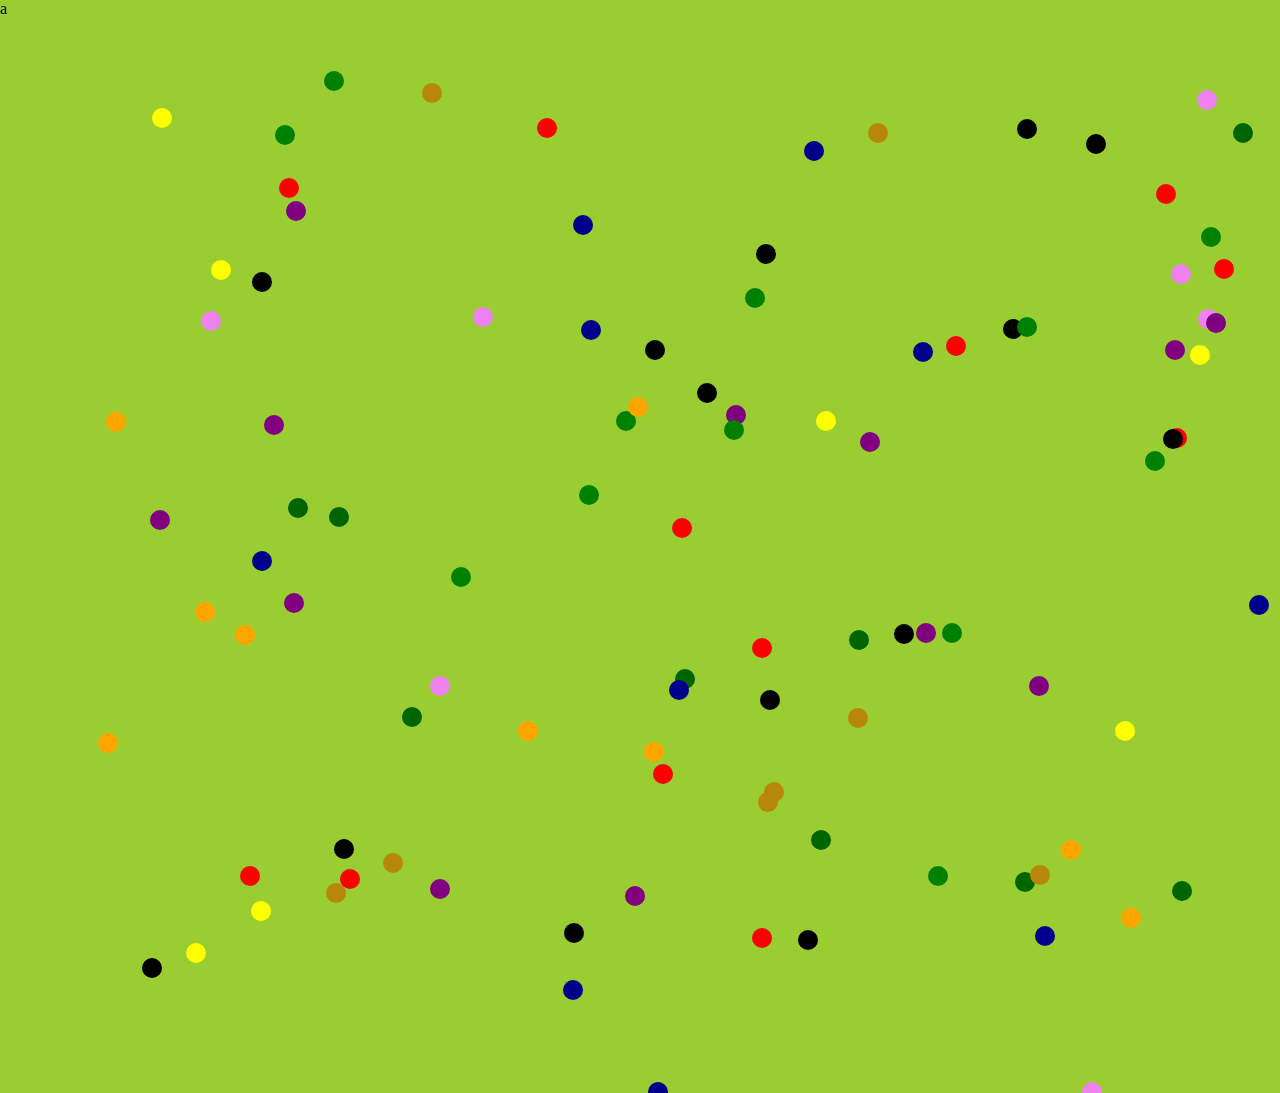
<file: index.html>
<style>
    body{
        margin:0;
        overflow:hidden;
        background-color: yellowgreen;
        transition:background-color 0.5s ease;
    }
    .ball{
width:20px;
height:20px;
border-radius:50%;
position:absolute;
background-color:pink;

}


</style>
<body>
    <script>
        function createball(){
            const colors=['black','red','purple','darkgreen','yellow','darkgoldenrod','darkblue','green','violet','orange'];
            const ball=document.createElement('div');
            ball.classList.add('ball');
            ball.style.left=Math.random()*(window.innerWidth-20)+'px';
            ball.style.top=Math.random()*(window.innerHeight-20)+'px';
            ball.style.backgroundColor=colors[Math.floor(Math.random()*colors.length)];
            document.body.appendChild(ball);
            let velocityX=Math.random()*2+1;
            let velocityY=Math.random()*2+1;
            function moveball(){
                const rect=ball.getBoundingClientRect();
                if(rect.left<=0||rect.right>=window.innerWidth){
                    velocityX*=-1;
                    velocityY+=(Math.random()-0.5)*2
                }
                if(rect.top<=0||rect.bottom>=window.innerHeight){
                    velocityX*=-1;
                    velocityY+=(Math.random()-0.5)*2
                }
                ball.style.left=(rect.left+velocityX)+'px';
                ball.style.top=(rect.top+velocityY)+'px';
                requestAnimationFrame(moveball);

            }
           moveball();

        } 
        function changeBackgroundColor(){
            const rgb=['skyblue','purple','pink','lightblue','lightcoral','aqua','cyan'];
            let currentIndex=0;
            return function(){
                document.body.style.backgroundColor=rgb[currentIndex];
                currentIndex=(curentIndex+1)%rgb.length;
            };
        } 
        for(let i=0;i<100;i++){
            createball();
        } 
        setInterval(changeBackgroundColor(),2000);
    </script>

</body>a
</file>
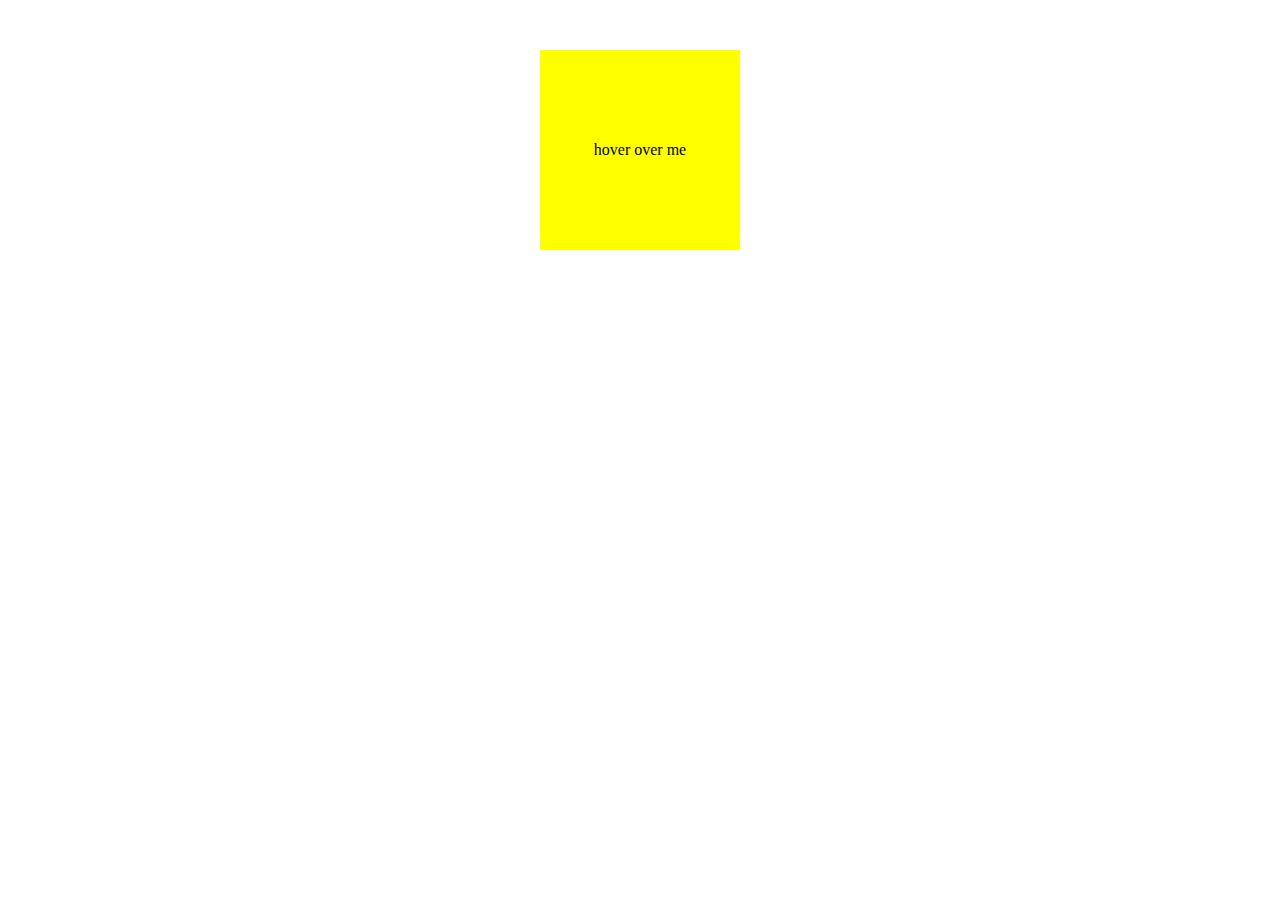
<file: hhhttmmmll.html>
<html>
<head>
    <title> mouseEvents</title>
    <style>   
    #box{
    width:200px;
    height: 200px;
    background-color:yellow;
    margin: 50px auto;
    text-align:center;
    line-height:200px;
    }
    </style>
    </head>
    <body>
    <div id="box"> hover over me</div>
    <script>
    const box=document.getElementById("box");
    box.addEventListener('click',function()
    {
    box.style.backgroundColor='green';

    box.textContent='clicked';
    });
    box.addEventListener('mouseout',function()
    {
    box.style.backgroundColor='pink';
    box.textContent='hover over me';
    });
    box.addEventListener('mouseover',function()
    {
box.style.backgroundColor='purple';

    box.textContent='mouseover';
    });
    box.addEventListener('mousemove',function(event)
    {
    box.textContent='Mouse X:${event.clientX}, Mouse Y:${event.clientY}';
    });
    </script>
    </body>
    </html>
</file>
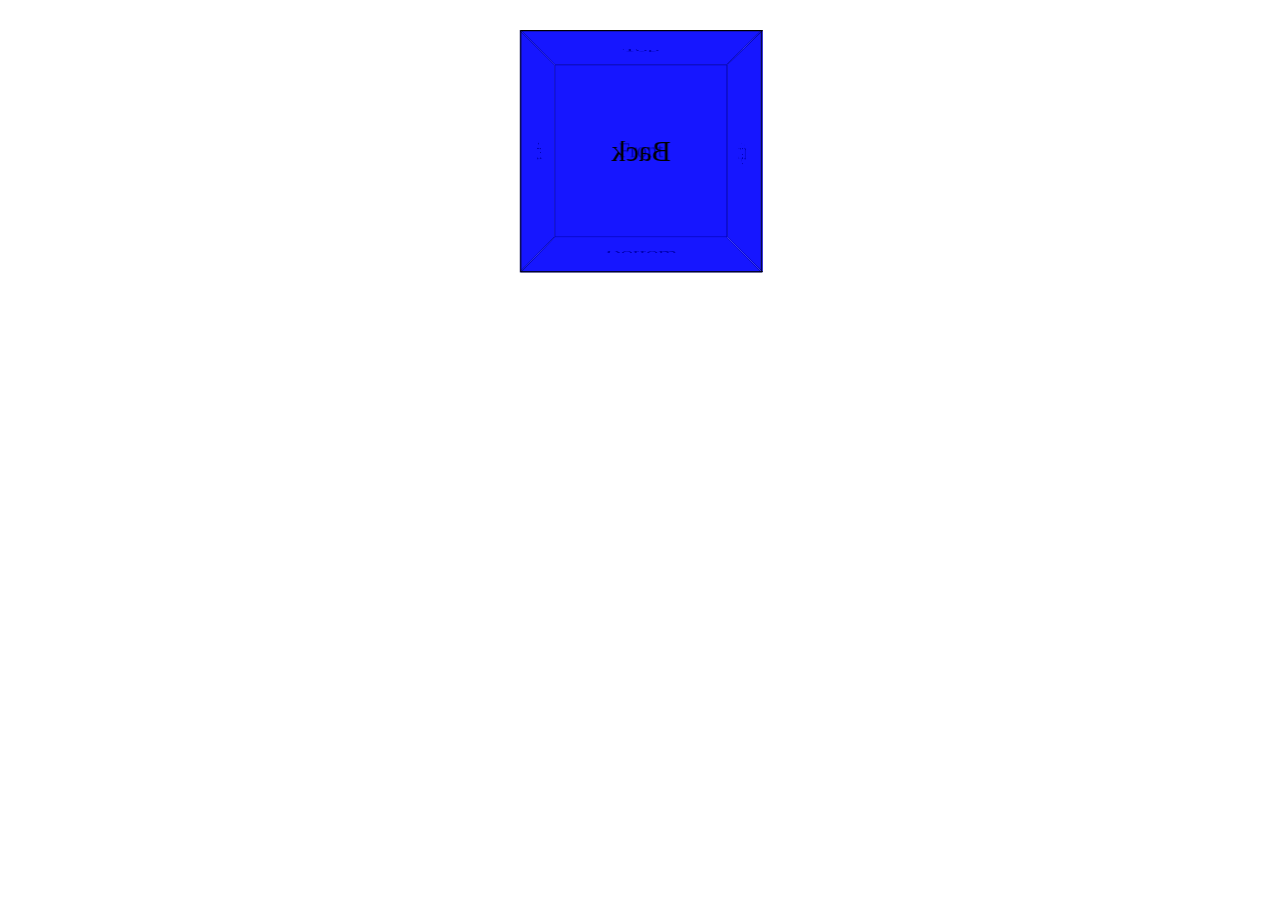
<file: styleanimationcube.html>
<head>
    <title>3D CUBE ANIMATION</title>
    <style>
        .scene{
            perspective: 600px;
            width:200px;
            height:200px;
            margin:50px auto;
        }
        .cube{
            position: relative;
            width: 100%;
            height: 100%;
            transform-style: preserve-3d;
            animation: rotateCube 10s linear infinite;
        }
        .face{
            position: absolute;
            width: 200px;
            height: 200px;
            background-color: rgba(0,0,255,0.7);
            border: 1px solid black;
            text-align:center;
            line-height: 200px;
            font-size: 24px;

        }
        .face.front{
            transform: translateZ(-100px);

        }
        .face.back{
            transform: translateZ(100px) rotateY(180deg);
        }
        .face.right{
            transform: rotateY(90deg) translateX(100px);
            transform-origin: right;

        }
        .face.left{
            transform:rotateY(-90deg) translateX(-100px);
            transform-origin: left;
        }
        .face.top{
            transform: rotateX(-90deg)translateY(-100px);
            transform-origin: top;
        }
        .face.bottom{
            transform: rotateX(90deg)translateY(100px);
            transform-origin: bottom;
        }
        @keyframes rotateCube{
            0%{transform: rotateY(0deg);}
            100%{transform: rotateY(360deg);}
            20%{transform: rotateY(90deg);}
            40%{transform: rotateY(180deg);}
            60%{transform: rotateY(270deg)rotateZ(90deg);}
            80%{transform: rotateY(360deg)rotateZ(-90deg);}

        }
    </style>
        </head>
        <body>
            <div class="scene">
                <div class="cube">
                <div class="face front">Front</div>
                <div class="face back">Back</div>
                <div class="face right">right</div>
                <div class="face left">left</div>
                <div class="face top">Top</div>
                <div class="face bottom">Bottom</div>
            </div>
        </div>
</body>
</html>
</file>
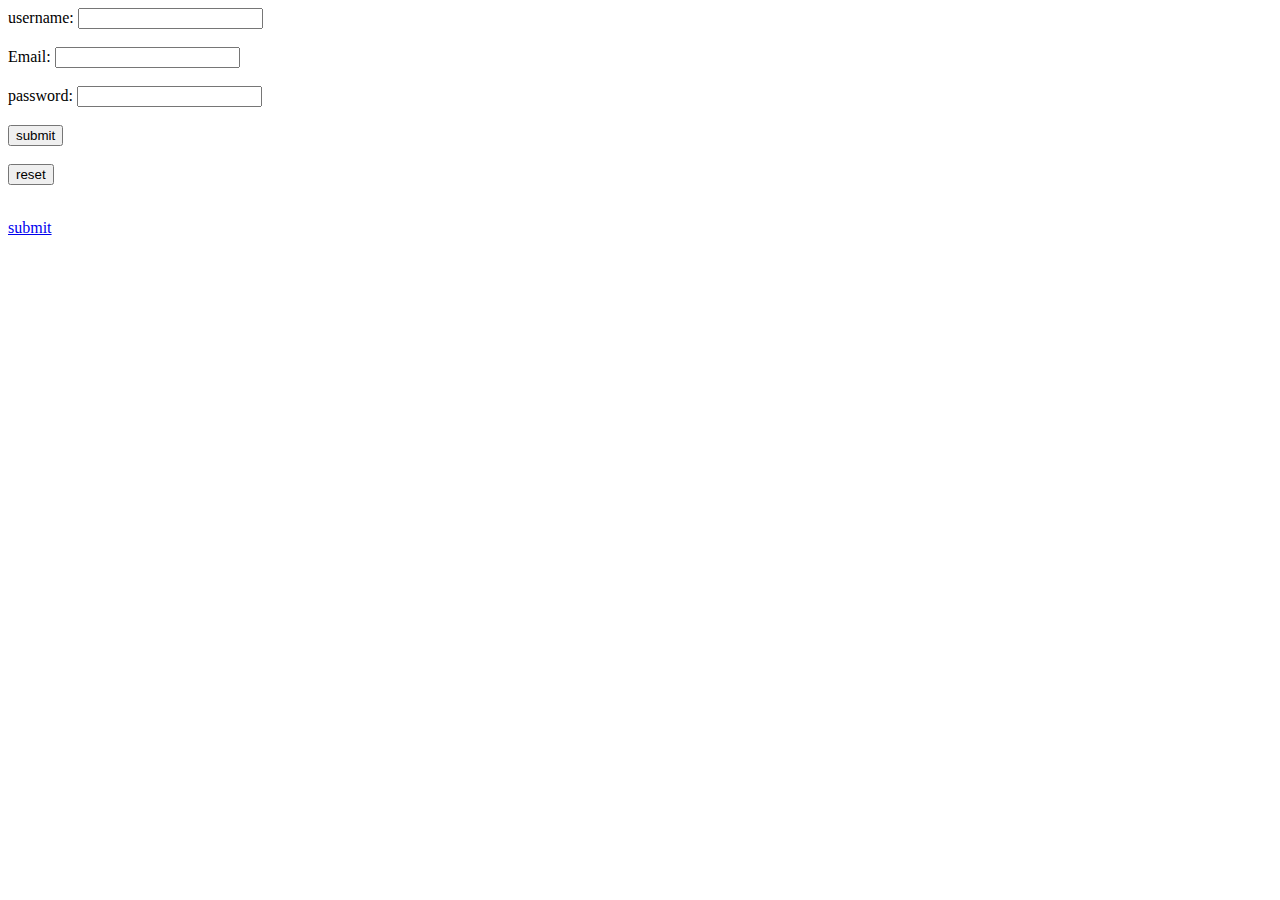
<file: tension.html>
<html>
<head>
<title>Form Events</title>
</head>
<body>
<form id="form1">
<label for="username">username:</label>
<input type="text" id="username" name="username"><br><br>
<label for="email">Email:</label>
<input type="email" id="email" name="email"><br><br>
<label for="password">password:</label>
<input type="password" id="password" name="password"><br><br>
<input type="submit" value="submit"><br><br>
<input type="reset" value="reset"><br><br>
</form>
<script>
const form=document.getElementById("form1");
const username=document.getElementById("username");
const email=document.getElementById("email");
const password=document.getElementById("password");
username.addEventListener('input',validateForm);
email.addEventListener('input',validateForm);
password.addEventListener('input',validateForm);
form.addEventListener('submit',function(event){
event.preventDefault();
alert('form submitted sucessfully');
});
function validateForm(){
}
</script>
<P><a href="http://127.0.0.1:3000/userpassword.html" target="_blank">submit</a></P>
</body>
</html>
</file>
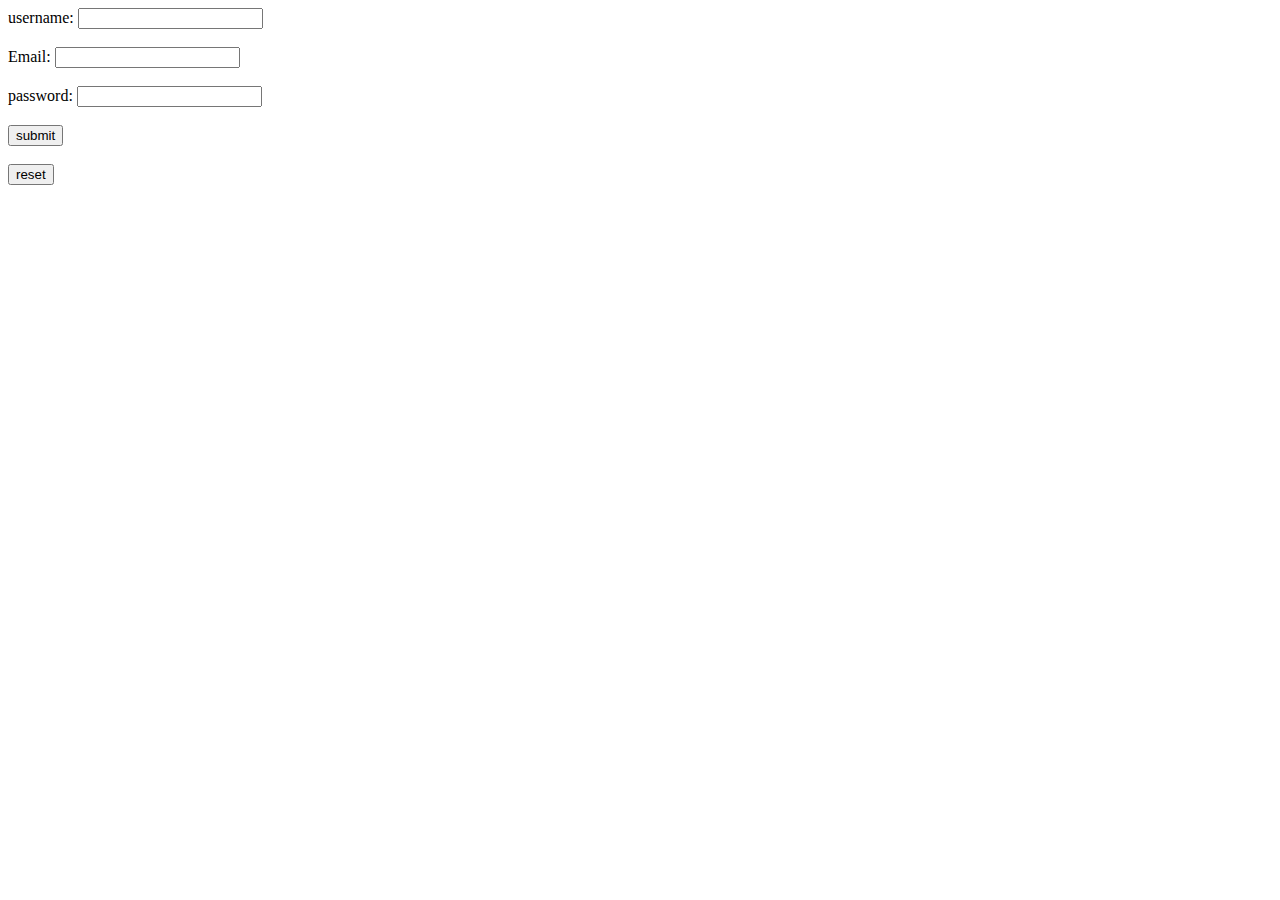
<file: userpassword.html>
<!--userpassword.html-->
<!DOCTYPE html>
<html>
<head>
<title>Form Events</title>
</head>
<body>
<form id="form1">
<label for="username">username:</label>
<input type="text" id="username" name="username"><br><br>
<label for="email">Email:</label>
<input type="email" id="email" name="email"><br><br>
<label for="password">password:</label>
<input type="password" id="password" name="password"><br><br>
<input type="submit" value="submit"><br><br>
<input type="reset" value="reset"><br><br>
</form>
<script>
const form=document.getElementById("form1");
const username=document.getElementById("username");
const email=document.getElementById("email");
const password=document.getElementById("password");
username.addEventListener('input',validateForm);
email.addEventListener('input',validateForm);
password.addEventListener('input',validateForm);
form.addEventListener('submit',function(event){
event.preventDefault();
alert('form submitted sucessfully');
});
function validateForm(){
}
</script>
</body>
</html>
</file>
